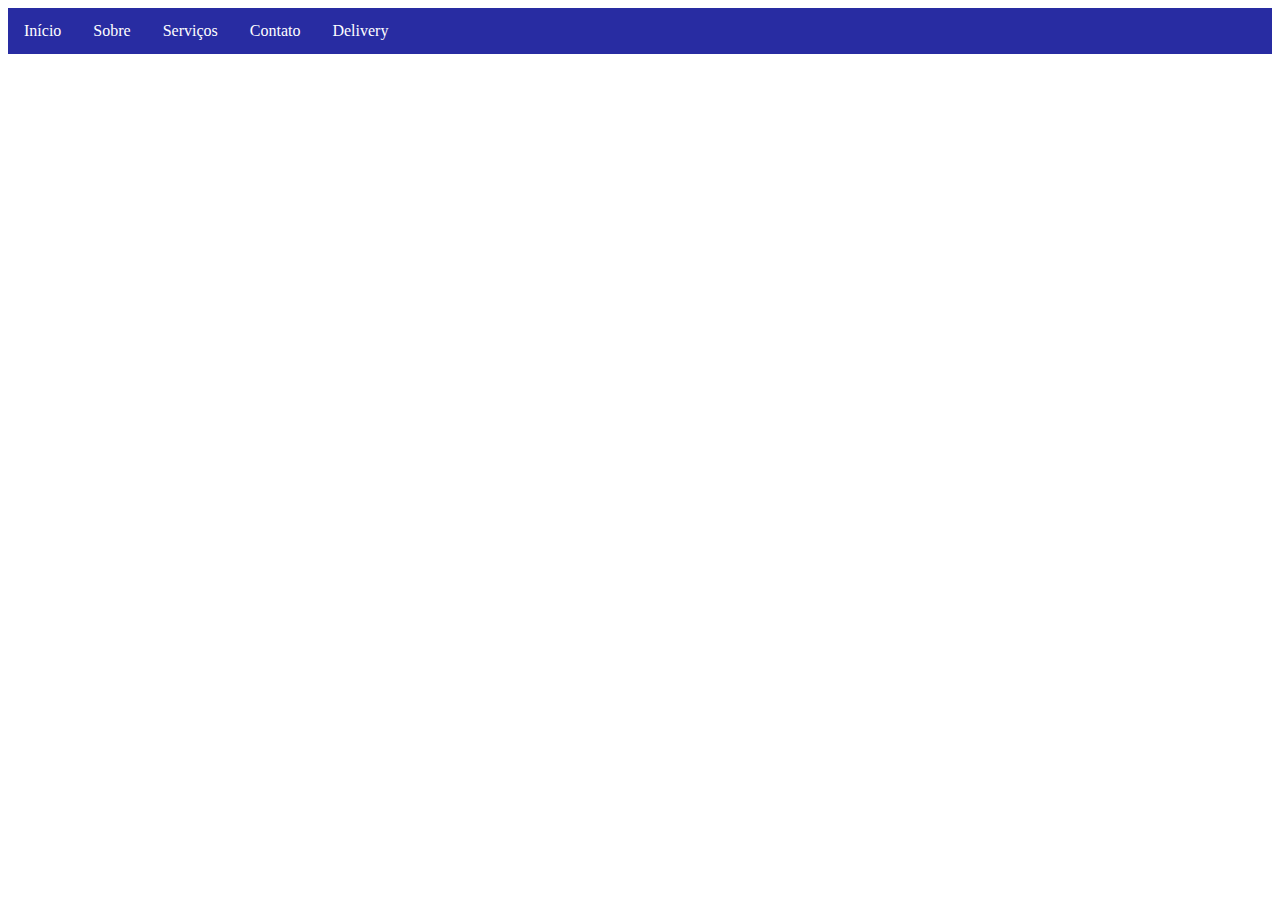
<file: index.html>
<!DOCTYPE html>
<html lang="pt-BR">
<head>
  <meta charset="UTF-8">
  <meta name="viewport" content="width=device-width, initial-scale=1.0">
  <title>Barra de Navegação</title>
  <link rel="stylesheet" href="index.css">
</head>
<body>

<div class="navbar">
  <a href="#">Início</a>
  <a href="#">Sobre</a>
  <a href="#">Serviços</a>
  <a href="#">Contato</a>
  <a href="#">Delivery</a>
</div>

</body>
</html>
</file>
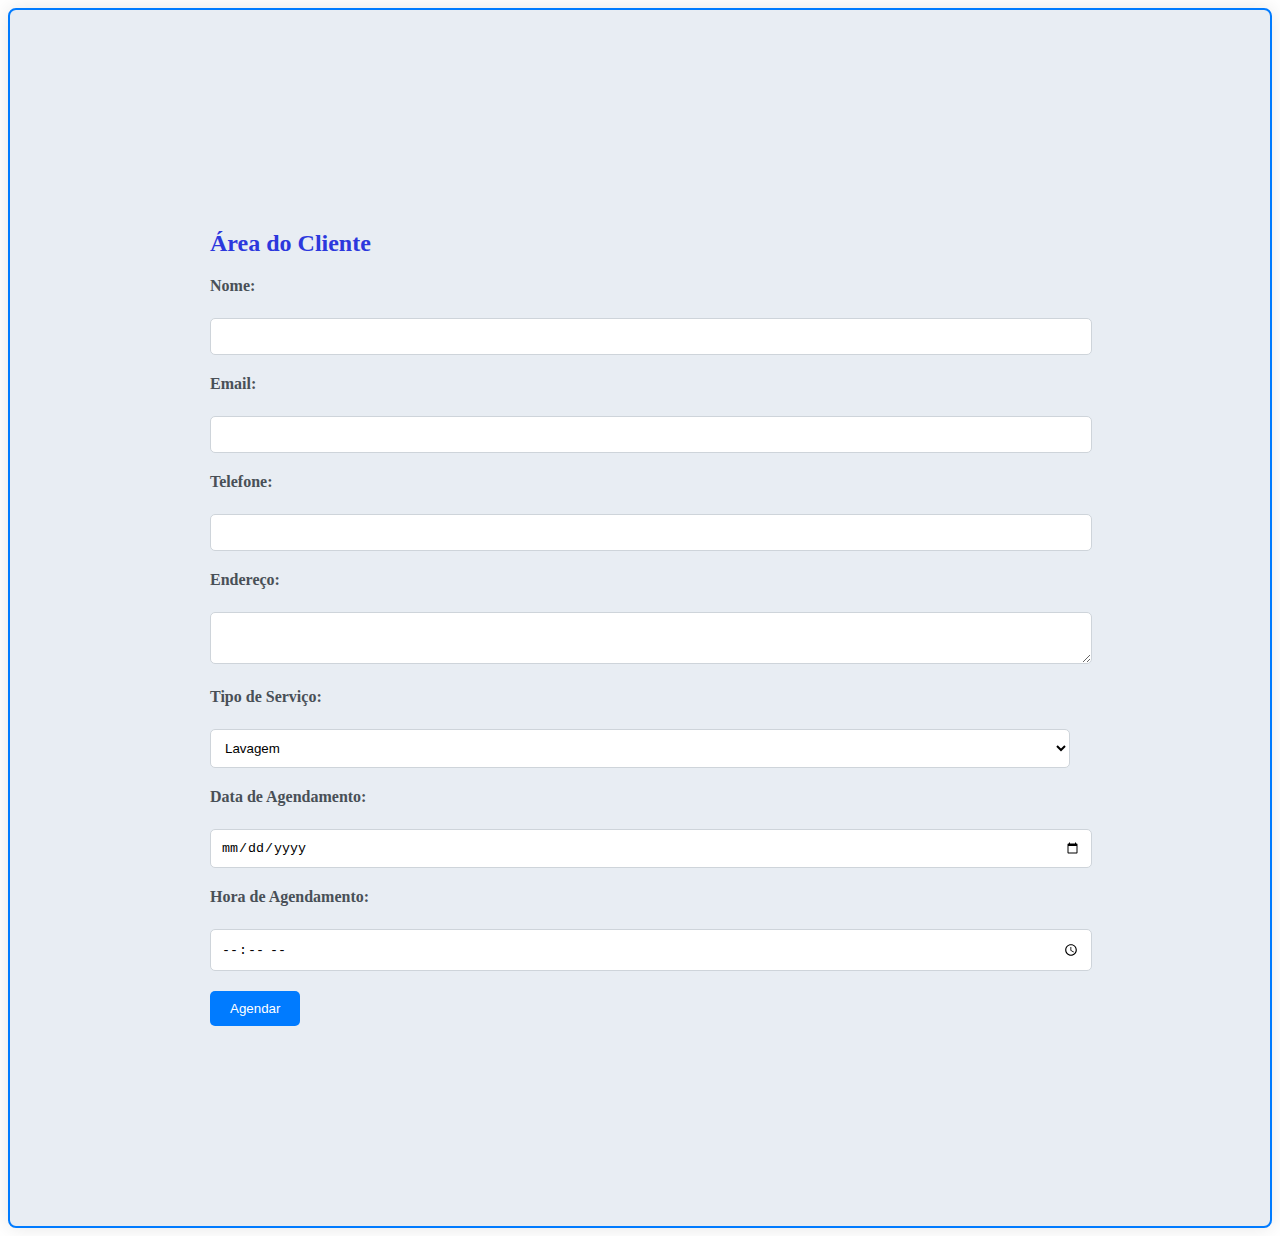
<file: cliente.html>
<!DOCTYPE html>
<html lang="en">

<head>
    <meta charset="UTF-8">
    <meta name="viewport" content="width=device-width, initial-scale=1.0">
    <title>cliente</title>
    <link rel="stylesheet" href="cliente.css">
    <style>
        /* Estilo para o retângulo */
        .section {
            border: 2px solid #007bff; /* Cor da borda */
            border-radius: 8px; /* Cantos arredondados */
            padding: 200px; /* Espaçamento interno */
            margin-bottom: 1px; /* Margem inferior */
        }
    </style>
</head>

<body>
    <div class="section">
        <h2>Área do Cliente</h2>
        <form action="/cliente.html" method="post">
            <label for="nome">Nome:</label><br>
            <input type="text" id="nome" name="nome" required><br>
            <label for="email">Email:</label><br>
            <input type="email" id="email" name="email" required><br>
            <label for="telefone">Telefone:</label><br>
            <input type="tel" id="telefone" name="telefone" required><br>
            <label for="endereco">Endereço:</label><br>
            <textarea id="endereco" name="endereco" required></textarea><br>
            <label for="servico">Tipo de Serviço:</label><br>
            <select id="servico" name="servico" required>
                <option value="lavagem">Lavagem</option>
                <option value="secagem">Secagem</option>
                <option value="passar">Passar</option>
            </select><br>
            <label for="data">Data de Agendamento:</label><br>
            <input type="date" id="data" name="data" required><br>
            <label for="hora">Hora de Agendamento:</label><br>
            <input type="time" id="hora" name="hora" required><br>
            <button type="submit" class="button">Agendar</button>
        </form>
    </div>
</body>

</html>
</file>
<file: index.css>
/* Estilo para a barra de navegação */
.navbar {
    overflow: hidden;
    background-color: #282ca2;
  }
  
  /* Estilo para os links na barra de navegação */
  .navbar a {
    float: left;
    display: block;
    color: white;
    text-align: center;
    padding: 14px 16px;
    text-decoration: none;
    font-size: 16px;
  }
  
  /* Estilo para os links na barra de navegação quando passam o mouse por cima */
  .navbar a:hover {
    background-color: #0056b3;
  }
</file>
<file: cliente.css>
* {
    right: 1000px;

    
}

/* Estilo para a área do cliente */
.section {
    background-color: #e8edf3; /* Cor de fundo */
    border-radius: 10px; /* Cantos arredondados */
    padding: 30px; /* Espaçamento interno */
    box-shadow: 0px 0px 20px rgba(0, 0, 0, 0.1); /* Sombra */
    transition: transform 0.3s ease; /* Transição de hover */
}

.section:hover {
    transform: scale(1.05); /* Efeito de escala no hover */
}

.section h2 {
    color: #2c38dd; /* Cor do título */
    font-size: 24px; /* Tamanho do título */
    margin-bottom: 20px; /* Espaçamento inferior */
}

/* Estilo para o formulário */
form label {
    display: block; /* Exibição em bloco para alinhamento vertical */
    font-weight: bold; /* Texto em negrito */
    margin-bottom: 5px; /* Espaçamento inferior */
    color: #495057; /* Cor do texto */
}

form input,
form textarea,
form select {
    width: 100%;
    padding: 10px;
    margin-bottom: 20px;
    border: 1px solid #ced4da; /* Cor da borda */
    border-radius: 5px; /* Cantos arredondados */
    background-color: #fff; /* Cor de fundo */
    transition: border-color 0.3s ease; /* Transição de hover */
}

form input:focus,
form textarea:focus,
form select:focus {
    outline: none; /* Remover contorno ao focar */
    border-color: #007bff; /* Cor da borda ao focar */
}

.button {
    display: inline-block;
    padding: 10px 20px;
    background-color: #007bff;
    color: #fff;
    border: none;
    border-radius: 5px;
    cursor: pointer;
    transition: background-color 0.3s ease; /* Transição de hover */
}

.button:hover {
    background-color: #0056b3; /* Cor do botão ao passar o mouse */
}
</file>
